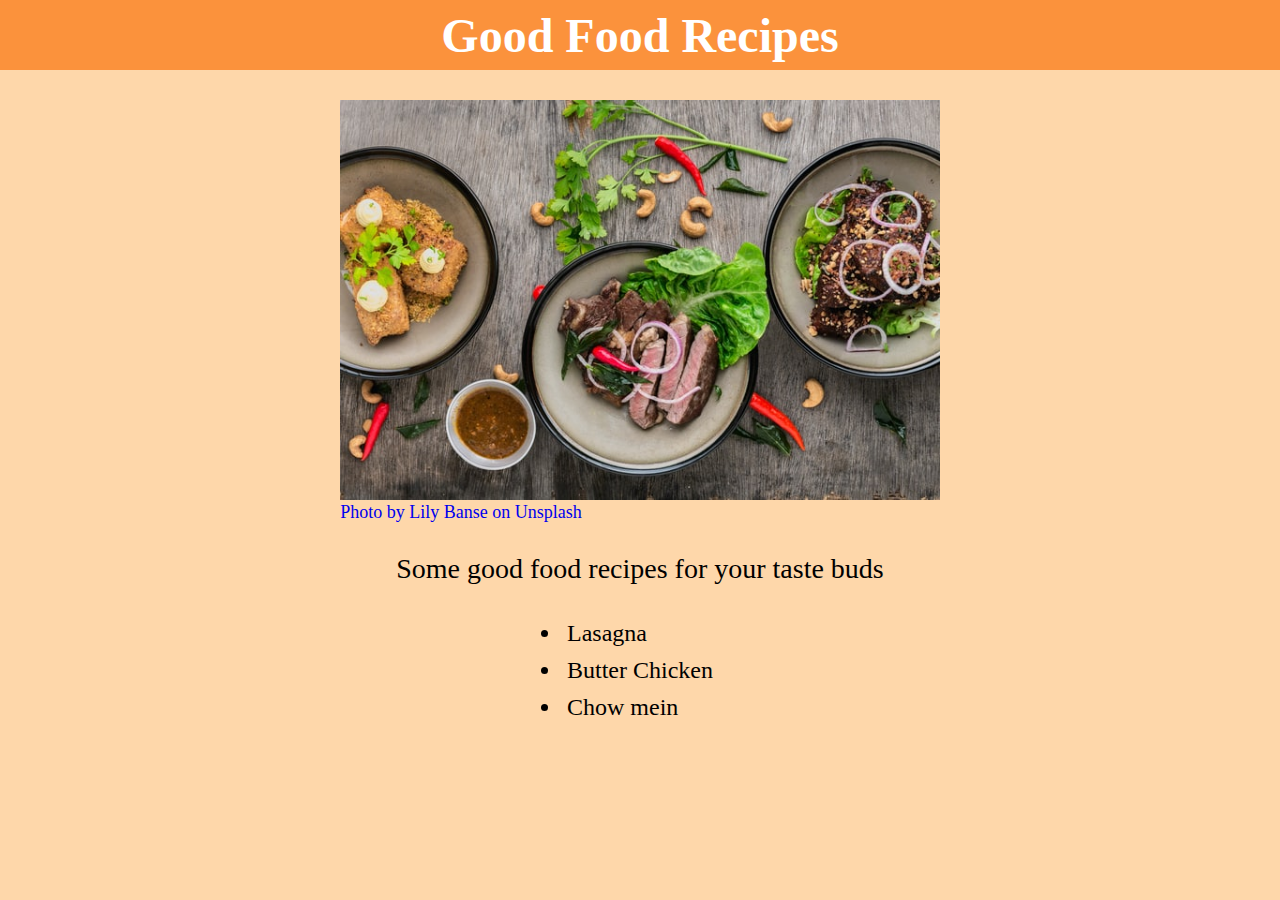
<file: index.html>
<!DOCTYPE html>
<html lang="en">
<head>
    <meta charset="UTF-8">
    <title>Good Food Recipes</title>
    <link rel="stylesheet" href="css/style.css">
</head>
<body>
    <header>
        <h1>Good Food Recipes</h1>
    </header>
    <main>
        <figure class="main-img">
            <img src="./img/food.jpg" alt="food">
            <figcaption>
                <a href="https://unsplash.com/photos/-YHSwy6uqvk" target="_blank">Photo by Lily Banse on Unsplash</a>
            </figcaption>
        </figure>
        <p>Some good food recipes for your taste buds</p>
        <ul class="recipe-links">
            <li>
                <a href="./recipes/lasagna.html">Lasagna</a>
            </li>
            <li>
                <a href="./recipes/butter-chicken.html">Butter Chicken</a>
            </li>
            <li>
                <a href="./recipes/chow-mein.html">Chow mein</a>
            </li>
        </ul>
    </main>
</body>
</html>
</file>
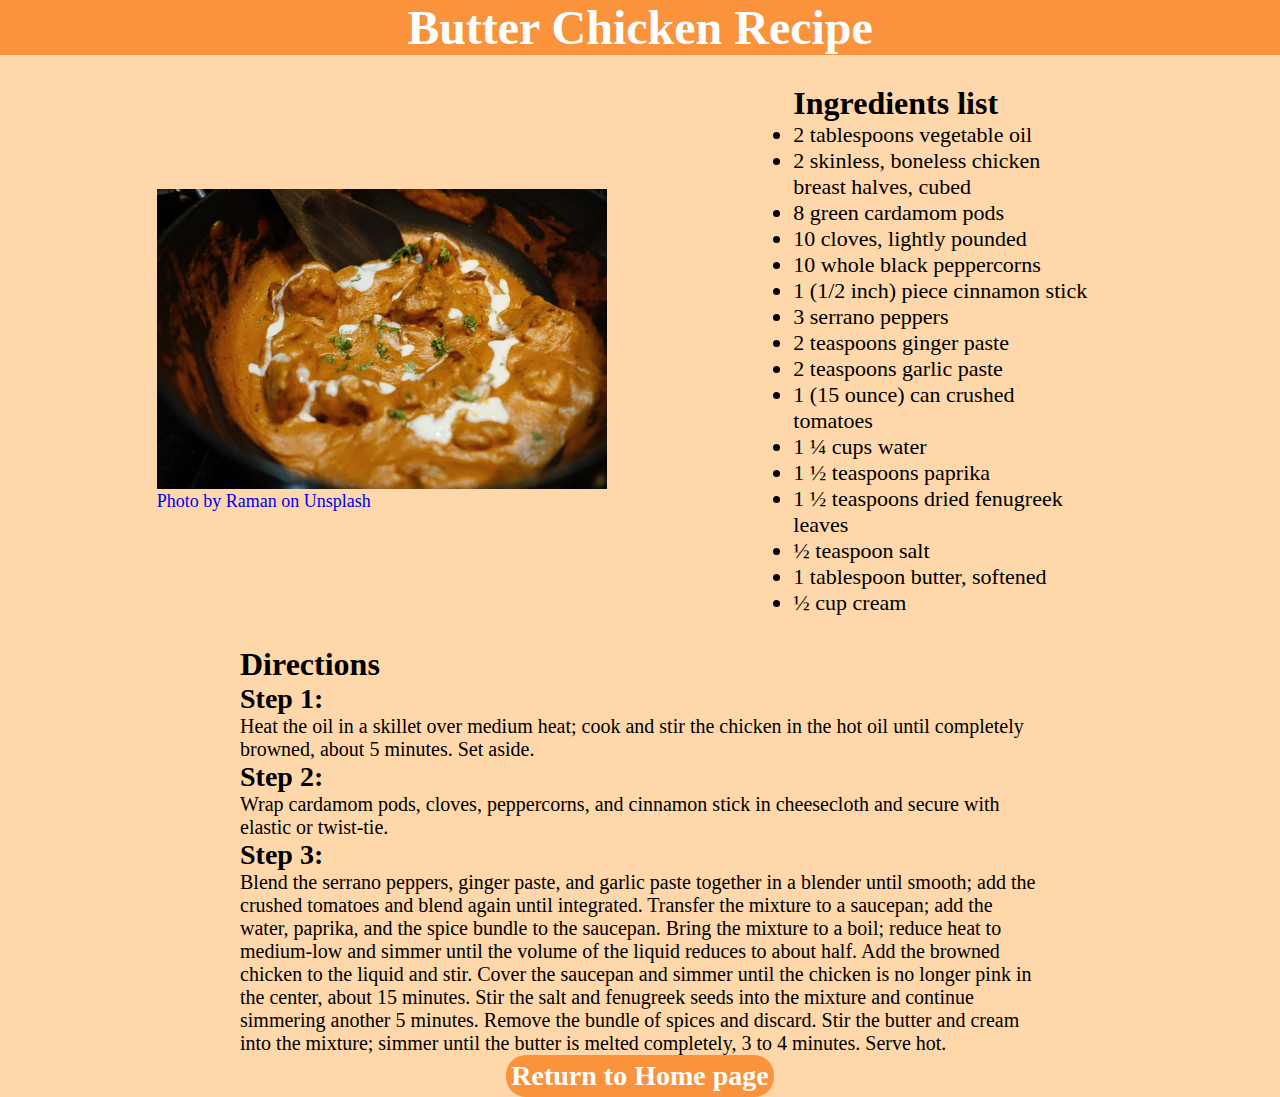
<file: recipes/butter-chicken.html>
<!DOCTYPE html>
<html lang="en">

<head>
    <meta charset="UTF-8">
    <title>GFR | Butter Chicken</title>
    <link rel="stylesheet" href="../css/recipe.css">
</head>

<body>
    <header>
        <h1>
            Butter Chicken Recipe
        </h1>
    </header>
    <main>
        <figure>
            <img src="../img/butter-chicken.jpg" alt="butter-chicken">
            <figcaption>
                <a href="https://unsplash.com/photos/sqcH2q7lkvo">Photo by Raman on Unsplash</a>
            </figcaption>
        </figure>
        <div class="item-list">
            <h2>Ingredients list</h2>
            <ul>
                <li>2 tablespoons vegetable oil</li>
                <li>2 skinless, boneless chicken breast halves, cubed</li>
                <li>8 green cardamom pods</li>
                <li>10 cloves, lightly pounded</li>
                <li>10 whole black peppercorns</li>
                <li>1 (1/2 inch) piece cinnamon stick</li>
                <li>3 serrano peppers</li>
                <li>2 teaspoons ginger paste</li>
                <li>2 teaspoons garlic paste</li>
                <li>1 (15 ounce) can crushed tomatoes</li>
                <li>1 ¼ cups water</li>
                <li>1 ½ teaspoons paprika</li>
                <li>1 ½ teaspoons dried fenugreek leaves</li>
                <li>½ teaspoon salt</li>
                <li>1 tablespoon butter, softened</li>
                <li>½ cup cream</li>
            </ul>
        </div>
        <div class="steps">
            <h2>Directions</h2>
            <article>
                <h3>Step 1:</h3>
                <p>
                    Heat the oil in a skillet over medium heat; cook and stir the chicken in the hot oil until
                    completely browned, about 5 minutes.
                    Set aside.
                </p>
            </article>
            <article>
                <h3>Step 2:</h3>
                <p>
                    Wrap cardamom pods, cloves, peppercorns, and cinnamon stick in cheesecloth and secure with
                    elastic or twist-tie.
                </p>
            </article>
            <article>
                <h3>Step 3:</h3>
                <p>
                    Blend the serrano peppers, ginger paste, and garlic paste together in a blender until smooth;
                    add the crushed tomatoes and blend again until integrated.
                    Transfer the mixture to a saucepan; add the water, paprika, and the spice bundle to the
                    saucepan.
                    Bring the mixture to a boil; reduce heat to medium-low and simmer until the volume of the liquid
                    reduces to about half.
                    Add the browned chicken to the liquid and stir. Cover the saucepan and simmer until the chicken
                    is no longer pink in the center, about 15 minutes.
                    Stir the salt and fenugreek seeds into the mixture and continue simmering another 5 minutes.
                    Remove the bundle of spices and discard.
                    Stir the butter and cream into the mixture; simmer until the butter is melted completely, 3 to 4
                    minutes. Serve hot.
                </p>
            </article>
        </div>
    </main>
    <div class="home-link">
        <a href="../index.html">Return to Home page</a>
    </div>
</body>

</html>
</file>
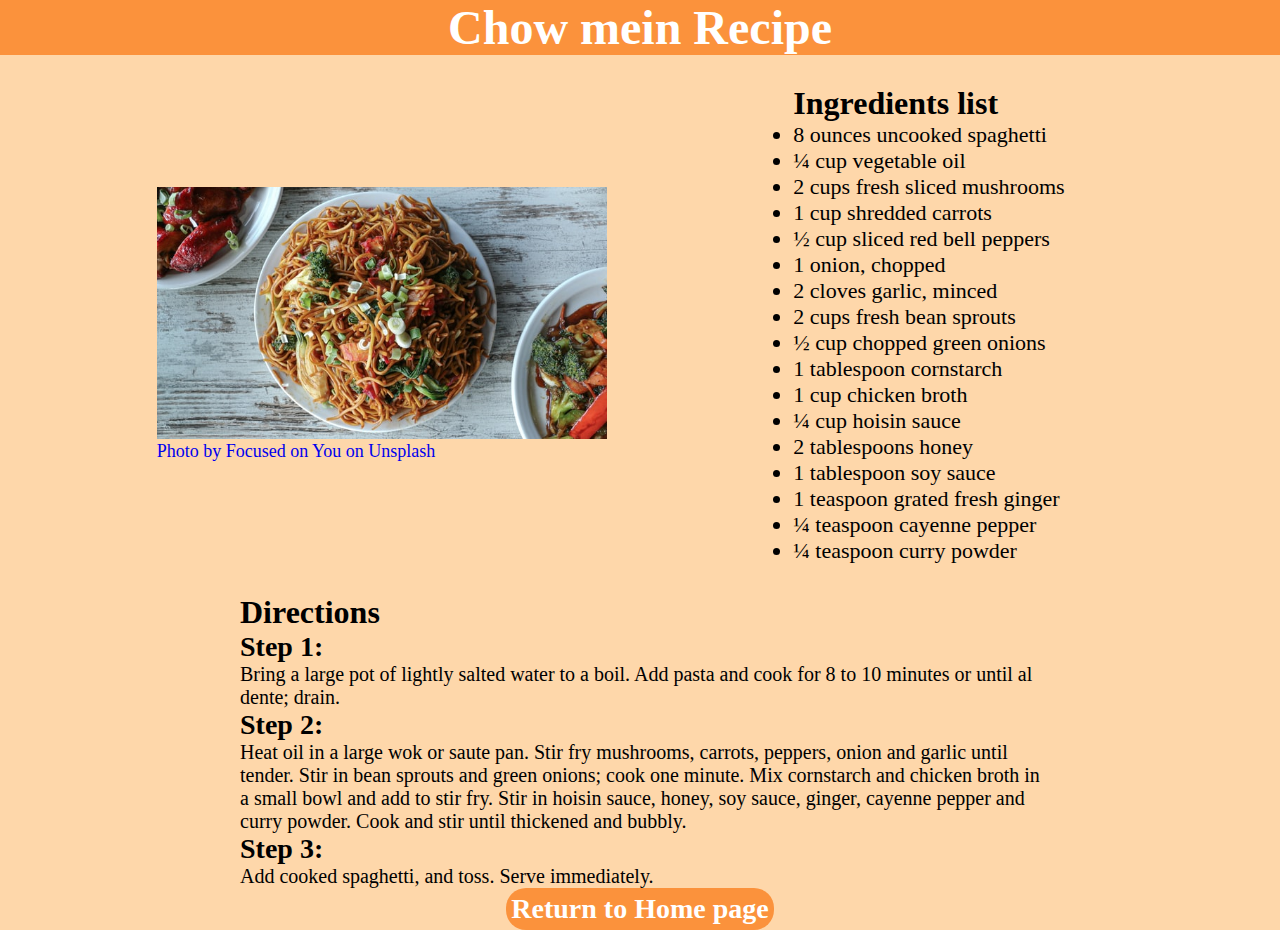
<file: recipes/chow-mein.html>
<!DOCTYPE html>
<html lang="en">

<head>
    <meta charset="UTF-8">
    <title>GFR | Chow mein</title>
    <link rel="stylesheet" href="../css/recipe.css">
</head>

<body>
    <header>
        <h1>Chow mein Recipe</h1>

    </header>
    <main>
        <figure>
            <img src="../img/chow-mein.jpg" alt="chow-mein">
            <figcaption>
                <a href="https://unsplash.com/photos/e2-SLgEmzyg">Photo by Focused on You on Unsplash</a>
            </figcaption>
        </figure>
        <div class="item-list">
            <h2>Ingredients list</h2>
            <ul>
                <li>8 ounces uncooked spaghetti</li>
                <li>¼ cup vegetable oil</li>
                <li>2 cups fresh sliced mushrooms</li>
                <li>1 cup shredded carrots</li>
                <li>½ cup sliced red bell peppers</li>
                <li>1 onion, chopped</li>
                <li>2 cloves garlic, minced</li>
                <li>2 cups fresh bean sprouts</li>
                <li>½ cup chopped green onions</li>
                <li>1 tablespoon cornstarch</li>
                <li>1 cup chicken broth</li>
                <li>¼ cup hoisin sauce</li>
                <li>2 tablespoons honey</li>
                <li>1 tablespoon soy sauce</li>
                <li>1 teaspoon grated fresh ginger</li>
                <li>¼ teaspoon cayenne pepper</li>
                <li>¼ teaspoon curry powder</li>
            </ul>
        </div>
        <div class="steps">
            <h2>Directions</h2>
            <article>
                <h3>Step 1:</h3>
                <p>
                    Bring a large pot of lightly salted water to a boil.
                    Add pasta and cook for 8 to 10 minutes or until al dente; drain.
                </p>
            </article>
            <article>
                <h3>Step 2:</h3>
                <p>
                    Heat oil in a large wok or saute pan.
                    Stir fry mushrooms, carrots, peppers, onion and garlic until tender.
                    Stir in bean sprouts and green onions; cook one minute.
                    Mix cornstarch and chicken broth in a small bowl and add to stir fry.
                    Stir in hoisin sauce, honey, soy sauce, ginger, cayenne pepper and curry powder.
                    Cook and stir until thickened and bubbly.
                </p>
            </article>
            <article>
                <h3>Step 3:</h3>
                <p>
                    Add cooked spaghetti, and toss. Serve immediately.
                </p>
            </article>
        </div>
    </main>
    <div class="home-link">
        <a href="../index.html">Return to Home page</a>
    </div>
</body>

</html>
</file>
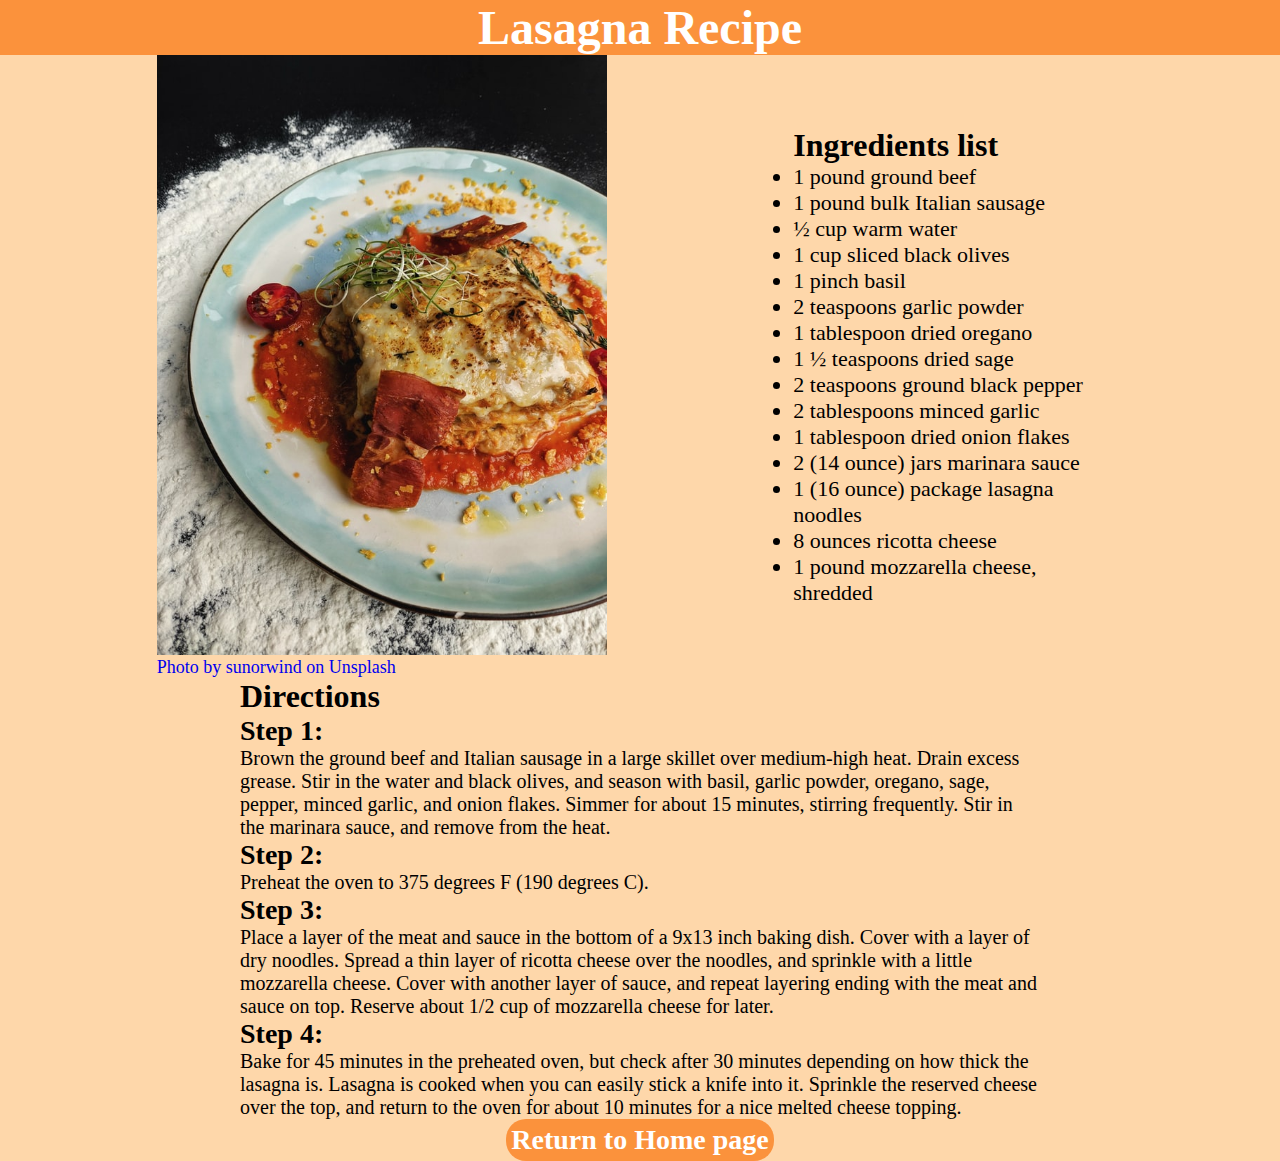
<file: recipes/lasagna.html>
<!DOCTYPE html>
<html lang="en">

<head>
    <meta charset="UTF-8">
    <title>GFR | Lasagna</title>
    <link rel="stylesheet" href="../css/recipe.css">
</head>

<body>
    <header>
        <h1>Lasagna Recipe</h1>


    </header>
    <main>
        <figure>
            <img src="../img/lasagna.jpg" alt="lasagna">
            <figcaption>
                <a href="https://unsplash.com/photos/PgkGsxjvGB4">Photo by sunorwind on Unsplash</a>
            </figcaption>
        </figure>
        <div class="item-list">
            <h2>Ingredients list</h2>
            <ul>
                <li>1 pound ground beef</li>
                <li>1 pound bulk Italian sausage</li>
                <li>½ cup warm water</li>
                <li>1 cup sliced black olives</li>
                <li>1 pinch basil</li>
                <li>2 teaspoons garlic powder</li>
                <li>1 tablespoon dried oregano</li>
                <li>1 ½ teaspoons dried sage</li>
                <li>2 teaspoons ground black pepper</li>
                <li>2 tablespoons minced garlic</li>
                <li>1 tablespoon dried onion flakes</li>
                <li>2 (14 ounce) jars marinara sauce</li>
                <li>1 (16 ounce) package lasagna noodles</li>
                <li>8 ounces ricotta cheese</li>
                <li>1 pound mozzarella cheese, shredded</li>
            </ul>
        </div>
        <div class="steps">
            <h2>Directions</h2>
            <article>
                <h3>Step 1:</h3>
                <p>
                    Brown the ground beef and Italian sausage in a large skillet over medium-high heat.
                    Drain excess grease. Stir in the water and black olives, and season with basil, garlic powder,
                    oregano, sage, pepper, minced garlic, and onion flakes.
                    Simmer for about 15 minutes, stirring frequently. Stir in the marinara sauce, and remove from
                    the
                    heat.
                </p>
            </article>
            <article>
                <h3>Step 2:</h3>
                <p>
                    Preheat the oven to 375 degrees F (190 degrees C).
                </p>
            </article>
            <article>
                <h3>Step 3:</h3>
                <p>
                    Place a layer of the meat and sauce in the bottom of a 9x13 inch baking dish.
                    Cover with a layer of dry noodles. Spread a thin layer of ricotta cheese over the noodles, and
                    sprinkle with a little mozzarella cheese.
                    Cover with another layer of sauce, and repeat layering ending with the meat and sauce on top.
                    Reserve about 1/2 cup of mozzarella cheese for later.
                </p>
            </article>
            <article>
                <h3>Step 4:</h3>
                <p>
                    Bake for 45 minutes in the preheated oven, but check after 30 minutes depending on how thick the
                    lasagna is.
                    Lasagna is cooked when you can easily stick a knife into it.
                    Sprinkle the reserved cheese over the top, and return to the oven for about 10 minutes for a
                    nice
                    melted cheese topping.
                </p>
            </article>
        </div>
    </main>
    <div class="home-link">
        <a href="../index.html">Return to Home page</a>
    </div>
</body>

</html>
</file>
<file: css/style.css>
* {
    margin: 0;
    padding: 0;
    font-size: 10px;
}

:root {
    --primary: #fb923c;
    --secondary: #fed7aa;
    --txt-clr: black;
}

a {
    text-decoration: none;
}

body {
    height: 100vh;
    display: flex;
    flex-direction: column;
    background-color: var(--secondary);
}

header {
    height: 70px;
    display: flex;
    justify-content: center;
    align-items: center;
    background-color: var(--primary);
    flex: 0 1 auto;
}

header h1 {
    color: white;
    font-size: 4.8rem;
}

main {
    display: flex;
    flex-direction: column;
    align-items: center;
    flex: 1 1 0;
    row-gap: 30px;
    padding-top: 30px;
}

.main-img img {
    height: 400px;
    width: auto;
}

.main-img a {
    font-size: 1.8rem;
}

main p {
    color: var(--txt-clr);
    font-size: 2.8rem;
}

.recipe-links li{
    padding: 5px;
    font-size: 2.4rem;
    color: var(--txt-clr);
}

.recipe-links a {
    font-size: inherit;
    color: inherit;
}

.recipe-links a:hover{
    text-decoration-line: underline;
    color: var(--primary);
}
</file>
<file: css/recipe.css>
* {
    margin: 0;
    padding: 0;
    font-size: 10px;
}

:root {
    --primary: #fb923c;
    --secondary: #fed7aa;
    --txt-clr: black;
}

a {
    text-decoration: none;
}

body {
    height: 100vh;
    display: flex;
    flex-direction: column;
    background-color: var(--secondary);
}

header {
    height: 70px;
    display: flex;
    justify-content: center;
    align-items: center;
    background-color: var(--primary);
    flex: 0 1 auto;
}

header h1 {
    color: white;
    font-size: 4.8rem;
}

main {
    display: flex;
    flex-wrap: wrap;
    justify-content: space-evenly;
    align-items: center;
    flex: 1;
}

main figure {
    width: 450px;
}

figure img {
    width: inherit;
    height: auto;
}

figure a {
    font-size: 1.8rem;
}

.item-list {
    width: 300px;
    padding: 30px;
}

.item-list h2 {
    font-size: 3.2rem;
}

.item-list li {
    font-size: 2.2rem;
}

.steps {
    width: 800px;
}

.steps h2 {
    font-size: 3.2rem;
}

.steps h3 {
    font-size: 2.8rem;
}

.steps p {
    font-size: 2rem;
}

.home-link {
    height: 60px;
    display: flex;
    justify-content: center;
    align-items: flex-start;
    flex: 0 1 auto;
}

.home-link a {
    padding: 5px;
    color: white;
    background-color: var(--primary);
    font-size: 2.8rem;
    font-weight: bold;
    border-radius: 20px;
}
</file>
